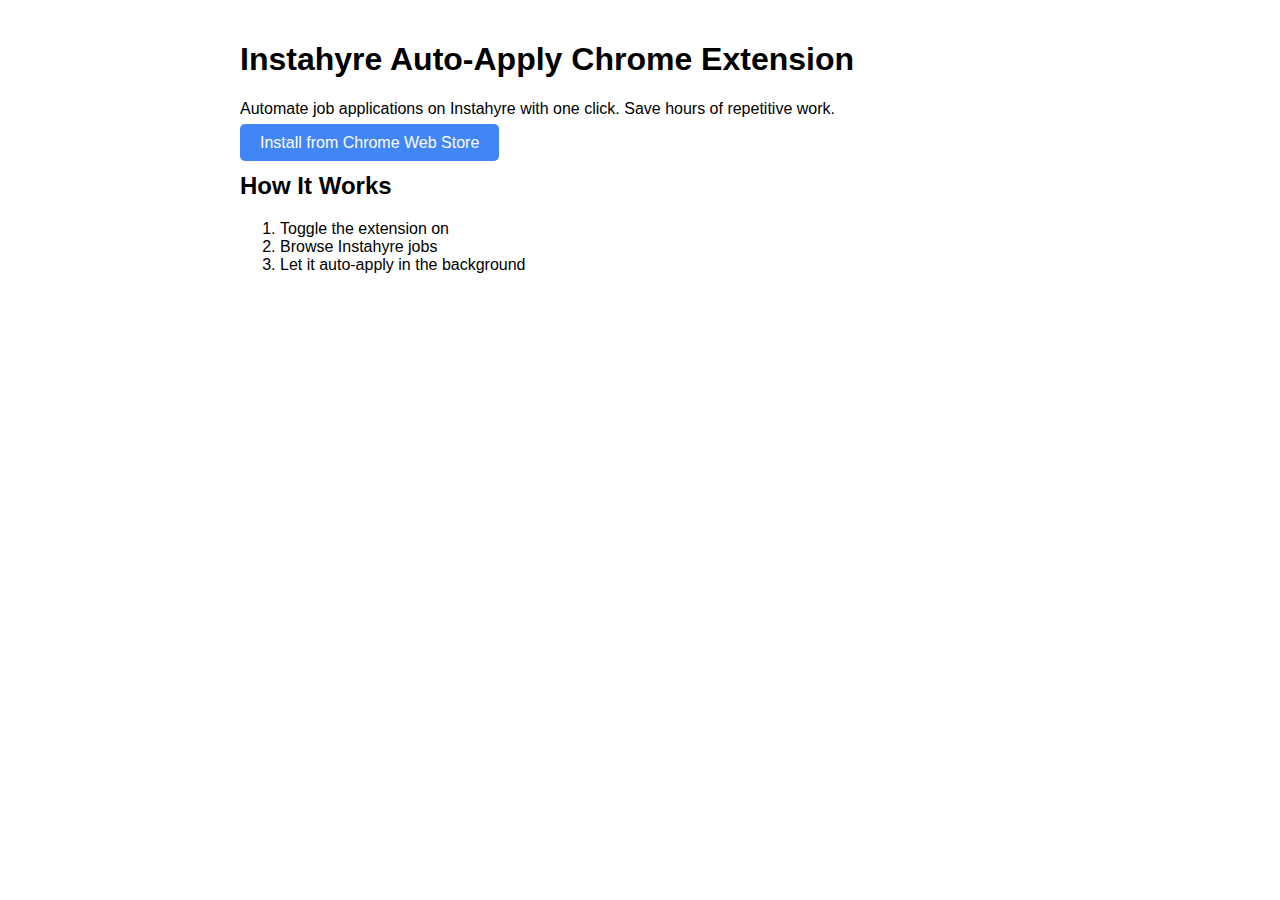
<file: docs/index.html>
<!DOCTYPE html>
<html lang="en">
<head>
    <meta charset="UTF-8">
    <meta name="viewport" content="width=device-width, initial-scale=1.0">
    <title>Instahyre Auto-Apply - Chrome Extension</title>
    <script type="application/ld+json">
    {
        "@context": "https://schema.org",
        "@type": "SoftwareApplication",
        "name": "Instahyre Auto-Apply",
        "operatingSystem": "Chrome",
        "applicationCategory": "BrowserExtension",
        "offers": {
            "@type": "Offer",
            "price": "0",
            "priceCurrency": "USD"
        }
    }
    </script>
    <style>
        body { font-family: Arial, sans-serif; max-width: 800px; margin: 0 auto; padding: 20px; }
        .cta { background: #4285F4; color: white; padding: 10px 20px; text-decoration: none; border-radius: 5px; }
    </style>
</head>
<body>
    <h1>Instahyre Auto-Apply Chrome Extension</h1>
    <p>Automate job applications on Instahyre with one click. Save hours of repetitive work.</p>
    
    <a href="https://chrome.google.com/webstore/detail/oheeblfkddiafhcpkegnidgaanfpjjod" class="cta">
        Install from Chrome Web Store
    </a>

    <h2>How It Works</h2>
    <ol>
        <li>Toggle the extension on</li>
        <li>Browse Instahyre jobs</li>
        <li>Let it auto-apply in the background</li>
    </ol>

</body>
</html>
</file>
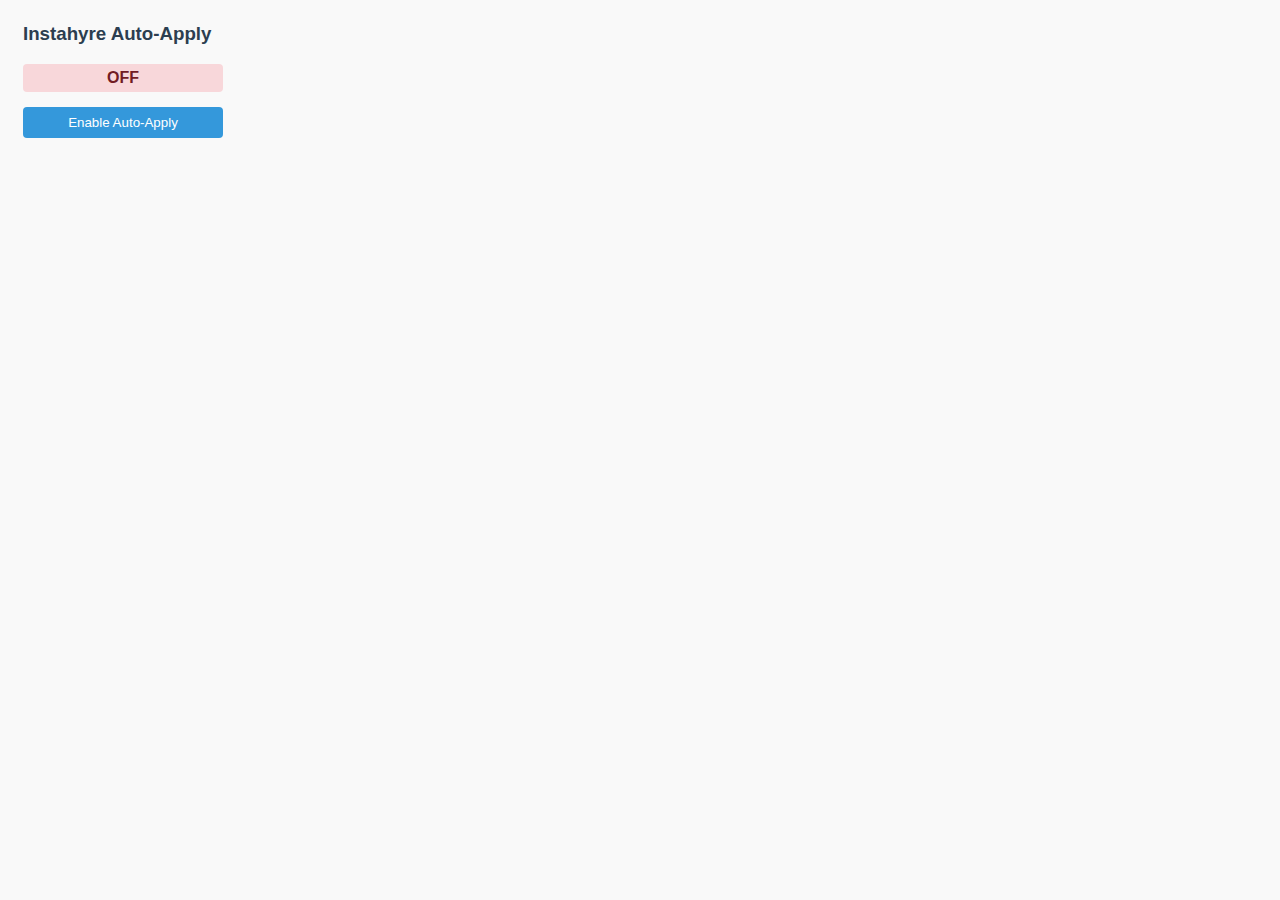
<file: extension/popup.html>
<!DOCTYPE html>
<html>
<head>
  <meta charset="utf-8">
  <title>Instahyre Auto-Apply</title>
  <style>
    body {
      width: 200px;
      padding: 15px;
      font-family: Arial, sans-serif;
      background-color: #f9f9f9;
    }
    h3 {
      color: #2c3e50;
      margin-top: 0;
    }
    .status {
      font-weight: bold;
      margin: 10px 0;
      padding: 5px;
      border-radius: 4px;
      text-align: center;
    }
    .on { background-color: #d4edda; color: #155724; }
    .off { background-color: #f8d7da; color: #721c24; }
    button {
      width: 100%;
      padding: 8px;
      margin: 5px 0;
      background-color: #3498db;
      color: white;
      border: none;
      border-radius: 4px;
      cursor: pointer;
    }
    button:hover {
      background-color: #2980b9;
    }
  </style>
</head>
<body>
  <h3>Instahyre Auto-Apply</h3>
  <div id="status" class="status off">OFF</div>
  <button id="toggleBtn">Enable Auto-Apply</button>
  <script src="popup.js"></script>
</body>
</html>
</file>
